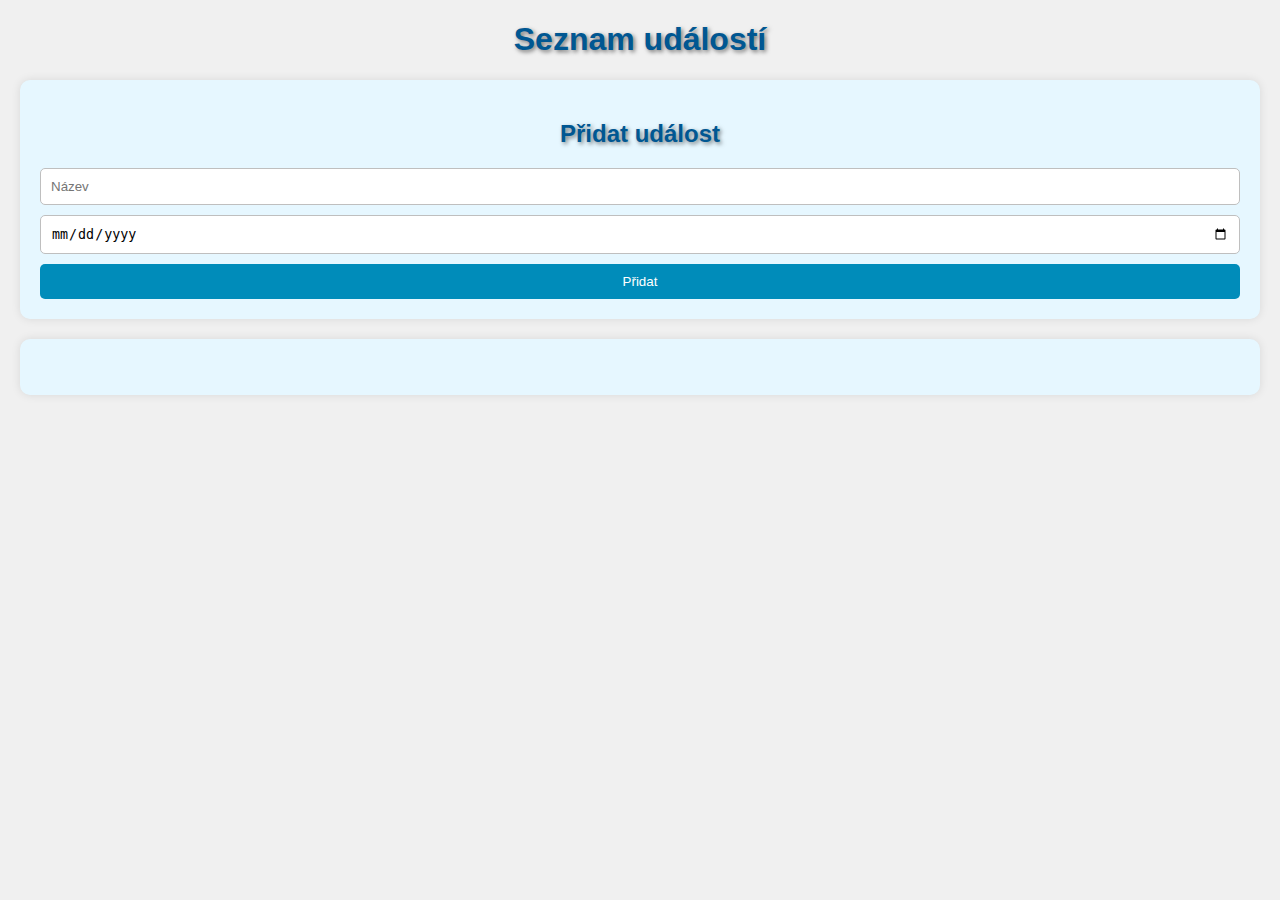
<file: Loginaseznam/kindex.html>
<!DOCTYPE html>
<html lang="cs">
<head>
  <meta charset="utf-8">
  <title>Seznam událostí</title>
  <link rel="stylesheet" href="styl.css">
</head>
<body>

  <h1>Seznam událostí</h1>



  <div id="add-event">
    <h2>Přidat událost</h2>
    <form id="add-event-form">
      <input type="text" id="title" name="title" placeholder="Název">
      <input type="date" id="date" name="date" placeholder="Datum">

      <input type="button" value="Přidat" id="add-event-btn" onclick="addEvent(event)">
    </form>
  </div>

  <div id="events">
<ul id="events-list">

</ul>
  </div>

  <script src="event.js"></script>

</body>
</html>
</file>
<file: Loginaseznam/styl.css>
body {
    font-family: 'Segoe UI', Tahoma, Geneva, Verdana, sans-serif;
    background-color: #f0f0f0;
    margin: 0;
    padding: 0;
    color: #333;
}

h1, h2 {
    color: #005792;
    text-shadow: 2px 2px 4px rgba(0,0,0,0.5);
    text-align: center;
}

#add-event {
    background-color: #e6f7ff;
    box-shadow: 0 0 10px rgba(0,0,0,0.1);
    padding: 20px;
    margin: 20px;
    border-radius: 10px;
}

form {
    display: flex;
    flex-direction: column;
}

input[type="text"], input[type="date"] {
    padding: 10px;
    border: 1px solid #bfbfbf;
    border-radius: 5px;
    margin-bottom: 10px;
}

input[type="button"] {
    padding: 10px 20px;
    background-color: #008CBA;
    color: #fff;
    border: none;
    border-radius: 5px;
    cursor: pointer;
    transition: background-color 0.3s ease;
}

input[type="button"]:hover {
    background-color: #005792;
}

#events {
    background-color: #e6f7ff;
    box-shadow: 0 0 10px rgba(0,0,0,0.1);
    padding: 20px;
    margin: 20px;
    border-radius: 10px;
}

ul {
    list-style-type: none;
    padding: 0;
}

ul li {
    background-color: #f0f0f0;
    padding: 10px;
    margin-bottom: 10px;
    border-radius: 5px;
    transition: background-color 0.3s ease;
}

ul li:hover {
    background-color: #d9d9d9;
}
</file>
